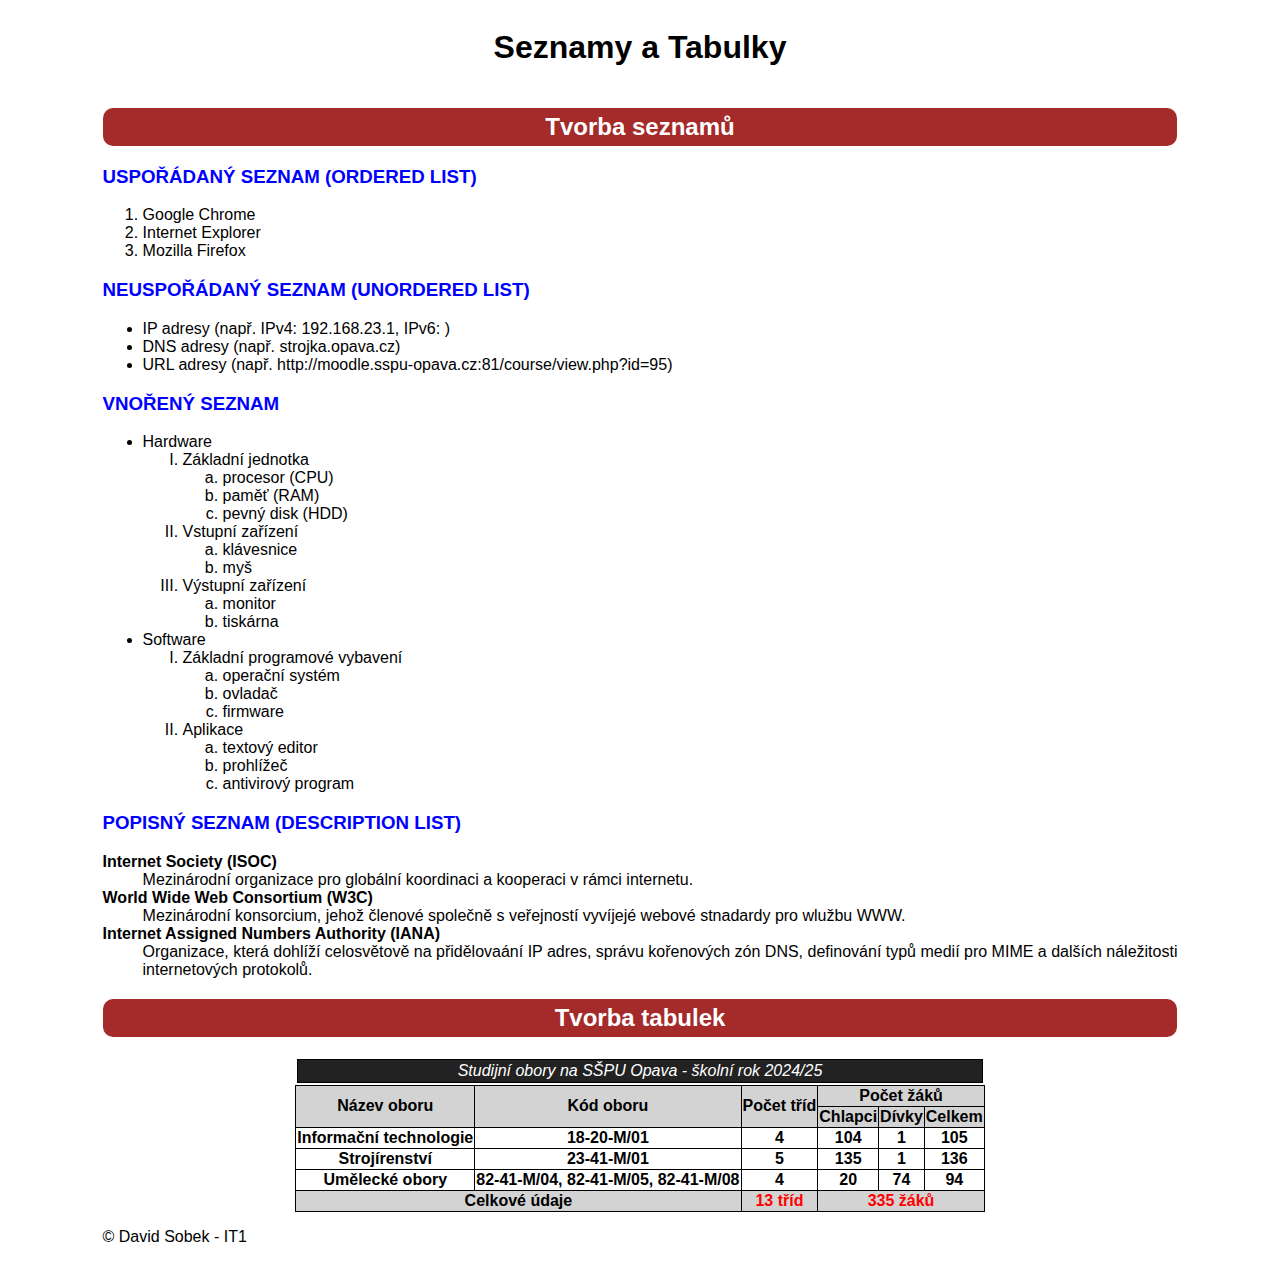
<file: index.html>
<!DOCTYPE html>
<html lang="cs">
<head>
    <meta charset="UTF-8">
    <meta name="viewport" content="width=device-width, initial-scale=1.0">
    <title>Seznamy & Tabulky</title>
    <link rel="stylesheet" href="css/style.css">
</head>
<body>
    <header>
        <h1>Seznamy a Tabulky</h1>
    </header>
    <main>
        <section id="seznamy">
            <h2>Tvorba seznamů</h2>
            <h3>USPOŘÁDANÝ SEZNAM (ORDERED LIST)</h3>
            <ol>
                <li>Google Chrome</li>
                <li>Internet Explorer</li>
                <li>Mozilla Firefox</li>
            </ol>
            <h3>NEUSPOŘÁDANÝ SEZNAM (UNORDERED LIST)</h3>
            <ul>
                <li>IP adresy (např. IPv4: 192.168.23.1, IPv6: )</li>
                <li>DNS adresy (např. strojka.opava.cz)</li>
                <li>URL adresy (např. http://moodle.sspu-opava.cz:81/course/view.php?id=95)</li>
            </ul>
            <h3>VNOŘENÝ SEZNAM</h3>
            <ul>
                <li>Hardware</li>
                <ol type="I">
                    <li>Základní jednotka</li>
                    <ol type="a">
                        <li>procesor (CPU)</li>
                        <li>paměť (RAM)</li>
                        <li>pevný disk (HDD)</li>
                    </ol>
                    <li>Vstupní zařízení</li>
                    <ol type="a">
                        <li>klávesnice</li>
                        <li>myš</li>
                    </ol>
                    <li>Výstupní zařízení</li>
                    <ol type="a">
                        <li>monitor</li>
                        <li>tiskárna</li>
                    </ol>
                </ol>
                <li>Software</li>
                <ol type="I">
                    <li>Základní programové vybavení</li>
                    <ol type="a">
                        <li>operační systém</li>
                        <li>ovladač</li>
                        <li>firmware</li>
                    </ol>
                    <li>Aplikace</li>
                    <ol type="a">
                        <li>textový editor</li>
                        <li>prohlížeč</li>
                        <li>antivirový program</li>
                    </ol>
                </ol>
            </ul>
            <h3>POPISNÝ SEZNAM (DESCRIPTION LIST)</h3>
            <dl>
            <dt><strong>Internet Society (ISOC)</strong></dt>
            <dd>Mezinárodní organizace pro globální koordinaci a kooperaci v rámci internetu.</dd>
            <dt><strong>World Wide Web Consortium (W3C)</strong></dt>
            <dd>Mezinárodní konsorcium, jehož členové společně s veřejností vyvíjejé webové stnadardy pro wlužbu WWW.</dd>
            <dt><strong>Internet Assigned Numbers Authority (IANA)</strong></dt>
            <dd>Organizace, která dohlíží celosvětově na přidělovaání IP adres, správu kořenových zón DNS, definování typů medií pro MIME a dalších náležitosti <br> internetových protokolů.</dd>
            </dl>
        </section>
        <section id="tabulky">
            <h2>Tvorba tabulek</h2>
            <div class="flex">
            <table>
            <caption><em>Studijní obory na SŠPU Opava - školní rok 2024/25</em></caption>
            <thead>
                <tr>
                    <th rowspan="2">Název oboru</th>
                    <th rowspan="2">Kód oboru</th>
                    <th rowspan="2">Počet tříd</th>
                    <th colspan="3">Počet žáků</th>
                </tr>
                <tr>
                    <th>Chlapci</th>
                    <th>Dívky</th>
                    <th>Celkem</th>
                </tr>
            </thead>
            <tbody>
                <tr>
                    <th>Informační technologie</th>
                    <th>18-20-M/01</th>
                    <th>4</th>
                    <th>104</th>
                    <th>1</th>
                    <th>105</th>
                </tr>
                <tr>
                    <th>Strojírenství</th>
                    <th>23-41-M/01</th>
                    <th>5</th>
                    <th>135</th>
                    <th>1</th>
                    <th>136</th>
                </tr>
                <tr>
                    <th>Umělecké obory</th>
                    <th>82-41-M/04, 82-41-M/05, 82-41-M/08</th>
                    <th>4</th>
                    <th>20</th>
                    <th>74</th>
                    <th>94</th>
                </tr>
            </tbody>
            <tfoot>
                <tr>
                    <th colspan="2">Celkové údaje</th>
                    <th class="red">13 tříd</th>
                    <th colspan="3" class="red">335 žáků</th>
                </tr>
            </tfoot>
            </table>
        </div>
        </section>
    </main>
    <footer>
        <p>&copy; David Sobek - IT1</p>
    </footer>
</body>
</html>
</file>
<file: css/style.css>
h1{
    text-align: center;
}

h2{
    color: white;
    background-color: brown;
    padding: 5px;
    border-radius: 10px;
    text-align: center;
}

h3{
    color: blue;
}

body{
    font-family: Arial, Helvetica, sans-serif;
    display: flex;
    flex-wrap: wrap;
    align-content: center;
    flex-direction: column;
}

table, tr, td, th, thead, tbody, tfooter, caption{
    border-collapse: collapse;
    border: 1px solid black;
}

caption{
    background-color: #222;
    color: white;
    margin: 2px;
    padding: 2px;
}

thead, tfoot{
    background-color: lightgray;
}

.red{
    color: red;
}

.flex{
    display: flex;
    flex-wrap: wrap;
    align-content: center;
    flex-direction: column;
}
</file>
